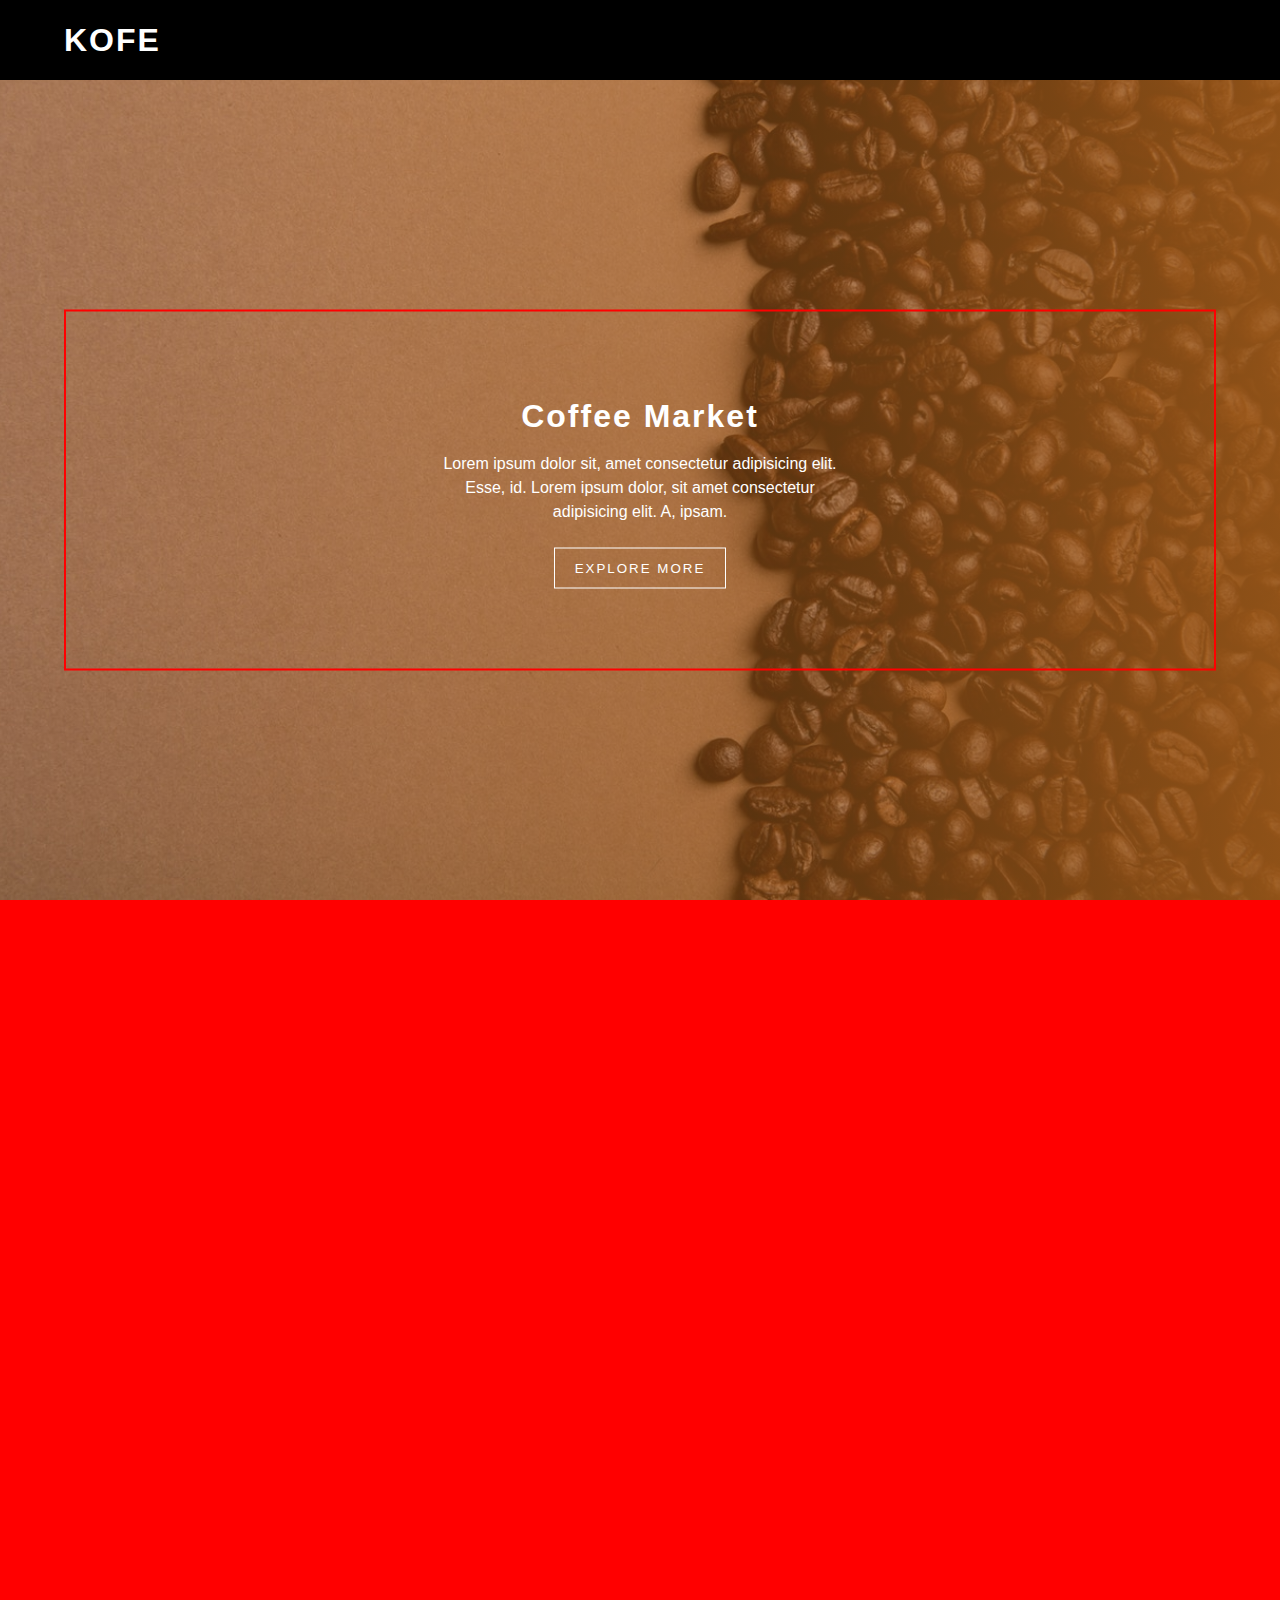
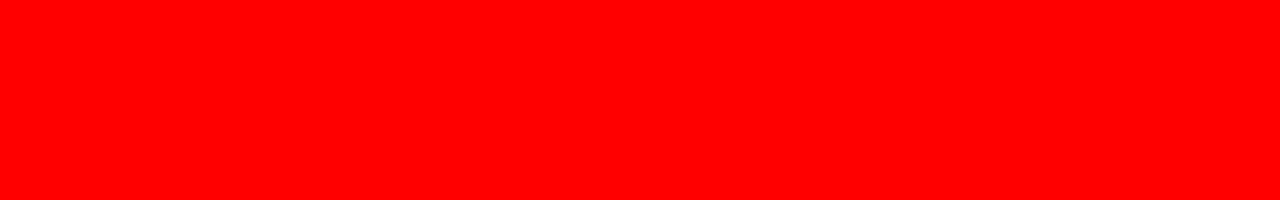
<file: index.html>
<!DOCTYPE html>
<html lang="en">

<head>
  <meta charset="UTF-8">
  <meta http-equiv="X-UA-Compatible" content="IE=edge">
  <meta name="viewport" content="width=device-width, initial-scale=1.0">
  <title>Document</title>
  <link rel="stylesheet" href="style.css">
</head>

<body>
  <div class="nav">
    <div class="nav-center">
      <span class="nav-title">kofe</span>
    </div>
  </div>
<div class="hero">
  <div class="hero-center">
    <h1 >coffee market</h1>
    <p class="text">Lorem ipsum dolor sit, amet consectetur adipisicing elit. Esse, id. Lorem ipsum dolor, sit amet consectetur adipisicing elit. A, ipsam.
    </p>
    <button class="hero-btn">explore more</button>
  </div>
</div>

<div class="temp"></div>
     
</body>

</html>
</file>
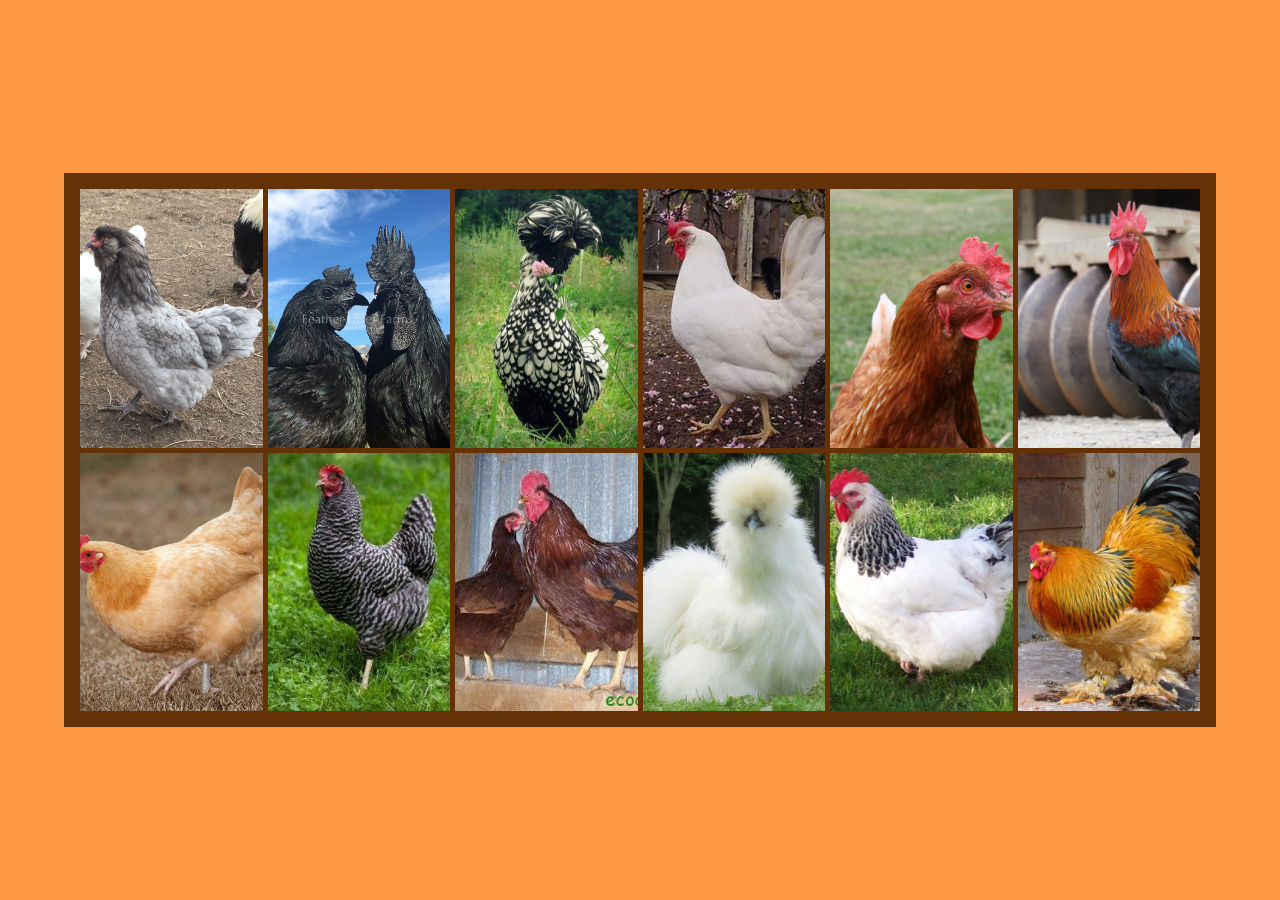
<file: modalPrac/index.html>
<!DOCTYPE html>
<html lang="en">

<head>
  <meta charset="UTF-8">
  <meta http-equiv="X-UA-Compatible" content="IE=edge">
  <meta name="viewport" content="width=device-width, initial-scale=1.0">
  <title>práctica de modal</title>
  <link rel="stylesheet" href="https://cdnjs.cloudflare.com/ajax/libs/font-awesome/5.14.0/css/all.min.css" />
  <link rel="stylesheet" href="style.css">
</head>

<body>

  <section class="gallery">
    <div class="gallery-center">
      <img src="./imagenes/ameraucana.jpg" data-id="1" title="Ameraucana" alt="" class="img">
      <img src="./imagenes/ayamCernani.jpg" data-id="2" title="ayam Cernani" alt="" class="img">
      <img src="./imagenes/Gallina-Polaca.jpg" data-id="3" title="Gallina Polaca" alt="" class="img">
      <img src="./imagenes/Leghorn.jpg" data-id="4" title="Leghorn" alt="" class="img">
      <img src="./imagenes/LohmannBrown.png" data-id="5" title="Lohmann Brown" alt="" class="img">
      <img src="./imagenes/marans.jpg" data-id="6" title="Marans" alt="" class="img">
      <img src="./imagenes/Orpington.png" data-id="7" title="Orpington" alt="" class="img">
      <img src="./imagenes/PlymouthRock.jpg" data-id="8" title="Plymouth Rock" alt="" class="img">
      <img src="./imagenes/rhodeIslandColorada.jpg" data-id="9" title="Rhode Island colorada" alt="" class="img">
      <img src="./imagenes/sedosaJapon.jpg" data-id="10" title="Sedosa Japonesa" alt="" class="img">
      <img src="./imagenes/sussex.jpg" data-id="11" title="Gallina sussex" alt="" class="img">
      <img src="./imagenes/Brahma.jpg" data-id="12" title="Brahma" alt="" class="img">
    </div>
  </section>

  <div class="modal">

    <button class="closeBtn">
      <i class="fas fa-times"></i>
    </button>
    <div class="modal-content">


      <button class="prevBtn">
        <i class="fas fa-chevron-left"></i>
      </button>

      <button class="nextBtn">
        <i class="fas fa-chevron-right"></i>
      </button>

      <img src="./imagenes/Brahma.jpg" class="main-img" title="img-12" alt="">
      <h4 class="image-name">img-title</h4>

      <div class="modal-images">
        <img src="./imagenes/sussex.jpg" class="modal-img" id="11" title="img-11" alt="">
        <img src="./imagenes/Brahma.jpg" class="modal-img selected" id="12" title="img-12" alt="">
      </div>
    </div>
  </div>

  <script src="./app.js"></script>

</body>

</html>
</file>
<file: style.css>
*{
  margin: 0;
  padding:0;
  box-sizing: border-box;
  
}

body{
  font-family: -apple-system, BlinkMacSystemFont, 'Segoe UI', Roboto, Oxygen, Ubuntu, Cantarell, 'Open Sans', 'Helvetica Neue', sans-serif;
  line-height: 1.5;
}

.nav{
  background: black;
  height: 5rem;
  padding: 1rem 0;
  position: sticky;
  top: 0;
  z-index: 10;
 
}
.nav-title{
  font-size: 2rem;
  text-transform: uppercase;
  font-weight: 700;
  color: white;
  letter-spacing: 2px;
}

.nav-center{
  width: 90vw;
  max-width: 1170px;
  margin: 0 auto;
  
}


.hero{
min-height: calc(100vh - 5rem);
background: rgba(158, 90, 26, 0.9);
  position: relative;
 
}

@media screen and (min-width: 768px){
  .hero{
  background: linear-gradient(to right, rgba(158, 90, 26, 0.1),rgba(158, 90, 26, 0.9)), url('./hero-bcg.jpg') center/cover no-repeat fixed;
  
  
 
}
}

.hero-center{
   width: 90vw;
  max-width: 1170px;
  margin: 0 auto;
  padding: 5rem 0;
  color: #fff;
  position: absolute;
  top: 50%;
  left: 50%;
  transform: translate(-50%,-50%);
  text-align: center;
  border: 2px solid red;
  
}
  
.hero-center h1{
  letter-spacing: 2px;
  text-transform: capitalize;
  margin-bottom: 0.75rem;

}
.hero-center p{
  margin: 0 auto;
  margin-bottom: 1.5rem;
  max-width: 25em;
}

.hero-btn {
  background: transparent;
  border: 1px solid white;
  padding: 0.75rem 1.25rem;
  text-transform: uppercase;
  color: white;
  letter-spacing: 2px;
}

.temp{
  min-height: 100vh;
  background: red;
}
</file>
<file: modalPrac/style.css>
::after,
::before,
*{
  margin: 0;
  padding: 0;
  box-sizing: border-box;
}


/* 
=================
Variables
================
 */



:root{
--orange-100: #ffe5d0;
--orange-200:#FECBA1;
--orange-300:#FD9843;
--orange-400:#FD7E14;
--orange-500:#CA6510;
--orange-600:#984C0C;
--orange-700:#653208;
--orange-800:#331904;
--orange-900:#331904
}

/* 
=================
Gallery section
================
 */

 .gallery{
   background: var(--orange-300);
   min-height: 100vh;
   display: grid;
   place-content: center;
   padding: 1rem;
  }
  
  .gallery-center{
    background: var(--orange-700);
    max-width: 1170px;
    width: 90vw;
    display: grid;
    grid-template-columns: repeat(6, 1fr);
    grid-template-rows: 1fr 1fr;
    gap: 5px;
    padding: 1rem;
  }
  
  img{
    height: 100%;
    width: 100%; 
   object-fit: cover;
 }

 .gallery-center img:hover{
   opacity: 0.5;
 }

 .modal{
   position: fixed;
   background: black;
   z-index: -2;
   height: 100%;
   width: 100%;
   min-height: 100vh;
   top: 0;
   left: 0;
   opacity: 0;
   overflow: scroll;
 }

 .modal.open{
  z-index: 999;
  opacity: 1;
 }
 .modal-content{
   width: 80%;
   max-width: 1170px;
   margin: 0 auto;
   position: relative;
   margin-top: 5rem;
 }
 .main-img{
   height: 30rem;
   width: 100%;
   object-fit: contain;
 }
 .modal-images{
   display: grid;
   grid-template-columns: repeat(6, 1fr);
   gap: 5px;
 }
 .closeBtn{
   position: absolute;
   top: 1rem;
   right: 1rem;
   font-size: 2rem;
   color: white;
   background: transparent;
   cursor: pointer;
   border-color: transparent;
   
 }
 .image-name{
   text-align: center;
   color: white;
   margin: 1rem 0 3rem;
 }

 .prevBtn, .nextBtn{
   position: absolute;
   top: 10rem;
   font-size: 2rem;
   color: white;
   background: transparent;
   cursor: pointer;
   border-color: transparent;

 }

 .prevBtn{
   left: -2.5rem;
 }
 .nextBtn{
   right: -2.5rem;
 }

 .modal-img{
   width: 100%;
   height: 5rem;
   object-fit: cover;
   opacity: 0.5;
   cursor: pointer;
 }

 .modal-img:hover{
   opacity: 1;
 }

 .modal-img.selected{
   opacity: 1;
 }
</file>
